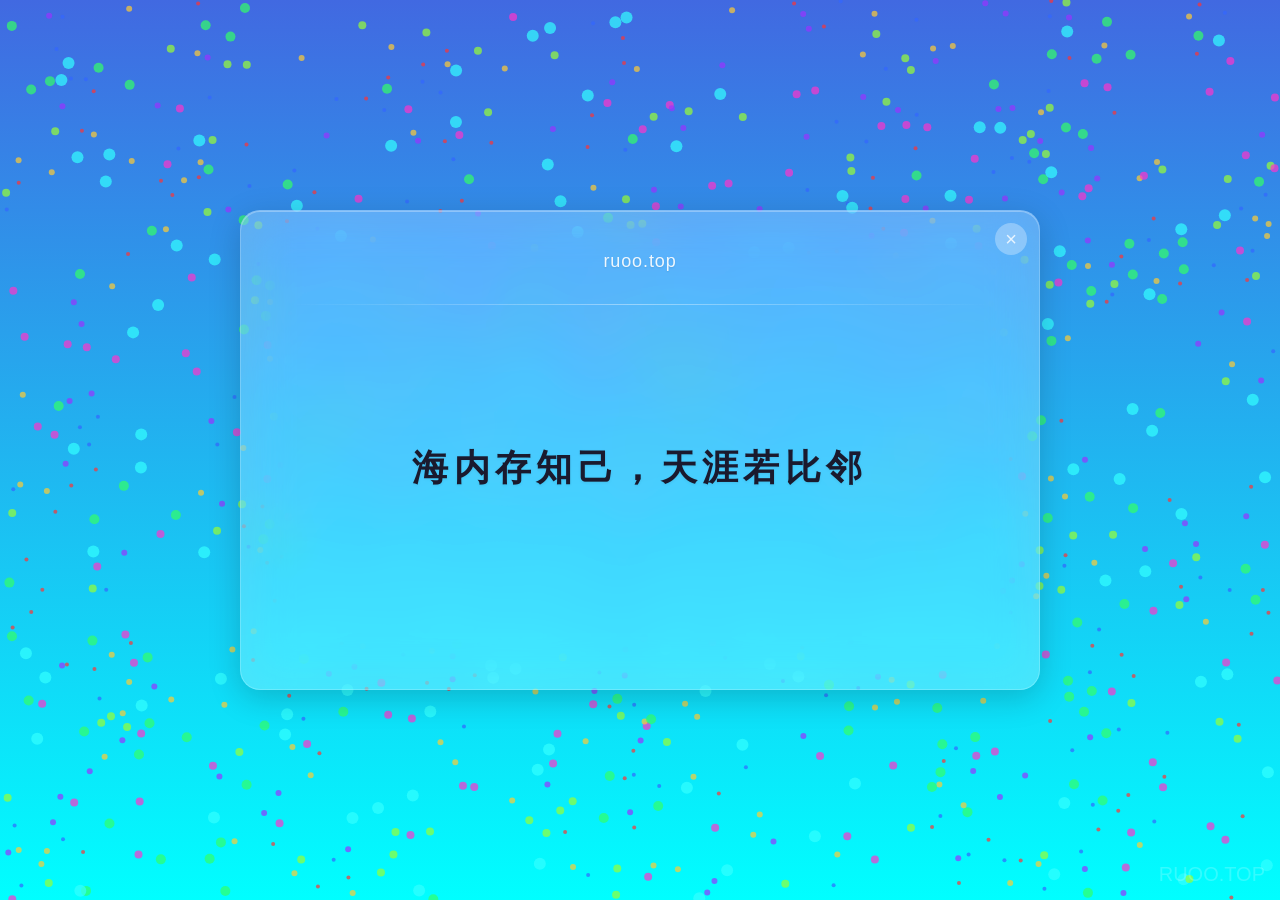
<file: index.html>
<!DOCTYPE html>
<html lang="zh-CN">
  <head>
    <meta charset="UTF-8" />
    <meta name="viewport" content="width=device-width, initial-scale=1.0" />
    <meta http-equiv="X-UA-Compatible" content="IE=edge" />
    <title>ruoo</title>
    <link rel="stylesheet" href="./style.css" />
  </head>

  <body>
    <canvas id="particles"></canvas>

    <div class="wrapper">
      <div class="card" id="mainCard">
        <button class="card-close" id="closeBtn" aria-label="关闭">
          &times;
        </button>
        <div class="card-header">
          <p class="card-domain">ruoo.top</p>
        </div>
        <hr class="card-divider" />
        <div class="card-body">
          <p class="card-title">海内存知己，天涯若比邻</p>
        </div>
      </div>
    </div>

    <script type="module" src="./particles.js"></script>

    <script>
      // 关闭按钮 - 隐藏卡片
      (function () {
        const closeBtn = document.getElementById("closeBtn");
        const card = document.getElementById("mainCard");
        if (!closeBtn || !card) return;

        closeBtn.addEventListener("click", (ev) => {
          ev.stopPropagation(); // 阻止触发卡片的点击波纹
          card.classList.add("hidden");
          // 动画结束后隐藏
          card.addEventListener(
            "animationend",
            () => {
              card.style.display = "none";
            },
            { once: true }
          );
        });
      })();

      // 点击波纹效果
      (function () {
        const card = document.querySelector(".card");
        card.addEventListener("mousedown", (ev) => {
          const dot = document.createElement("i");
          dot.classList.add("dot");
          const rect = card.getBoundingClientRect();
          dot.style.left = `${ev.clientX - rect.left}px`;
          dot.style.top = `${ev.clientY - rect.top}px`;
          card.appendChild(dot);
          setTimeout(() => {
            card.removeChild(dot);
          }, 1000);
        });
      })();
    </script>
  </body>
</html>
</file>
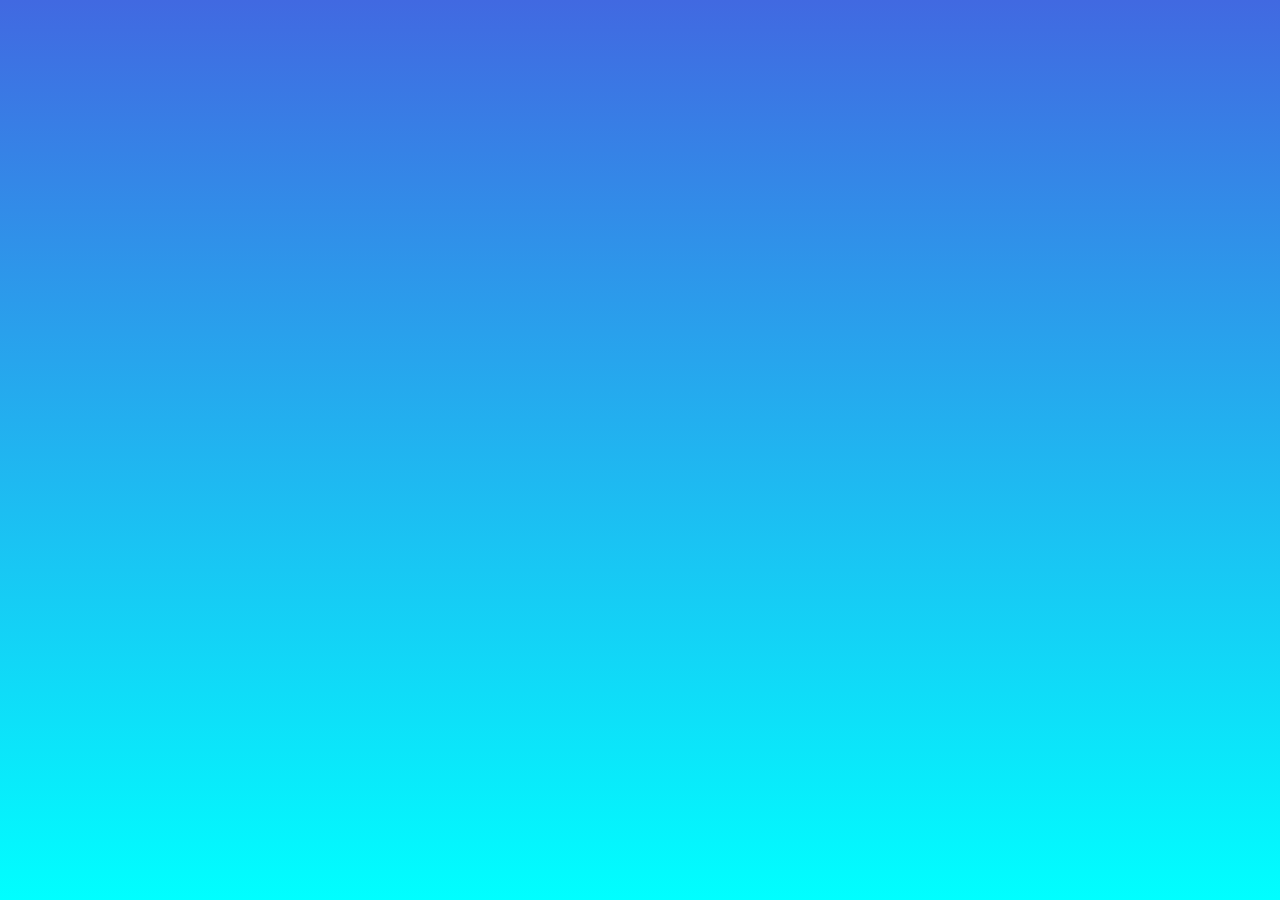
<file: particle.html>
<!DOCTYPE html>
<html>
  <head>
    <meta charset="UTF-8" />
    <link rel="icon" type="image/svg+xml" href="/favicon.svg" />
    <meta name="viewport" content="width=device-width, initial-scale=1.0" />
    <title>particle-life</title>
    <style>
      body {
        margin: 0;
        padding: 0;
        box-sizing: border-box;
        height: 100vh;
        width: 100vw;
        background: linear-gradient(to bottom, #4169e1, #00ffff);
        /* background-image: url(https://ruoo.top/bg.jpg); */
      }
      canvas {
        display: block;
        width: 100%;
        height: 100%;
        box-shadow: 0 0 20px rgba(0, 0, 0, 0.5);
      }
    </style>
    <script type="module" crossorigin src="/particle-webgpu.js"></script>
  </head>
  <body>
    <canvas></canvas>

    <div id="app"></div>

  </body>
</html>
</file>
<file: style.css>
/* ============================================
   Ruoo.top 通用样式
   ============================================ */

/* --- 基础重置 --- */
*,
*::before,
*::after {
  margin: 0;
  padding: 0;
  box-sizing: border-box;
}

body {
  height: 100vh;
  background: linear-gradient(to bottom, #4169e1, #00ffff);
  font-family: "PingFang SC", "Microsoft YaHei", "Noto Sans SC", sans-serif;
  -webkit-font-smoothing: antialiased;
  -moz-osx-font-smoothing: grayscale;
}

/* --- 页面容器 --- */
.wrapper {
  position: absolute;
  inset: 0;
  overflow: hidden auto;
  display: flex;
  justify-content: center;
  flex-direction: column;
}

/* --- 卡片组件 --- */
.card {
  width: 100%;
  max-width: 50rem;
  height: auto;
  min-height: 30rem;
  padding: 2.5rem 3rem;
  margin: auto;
  border-radius: 1.25rem;
  cursor: pointer;
  overflow: hidden;
  user-select: none;
  position: relative;

  /* 毛玻璃效果 */
  backdrop-filter: blur(24px) saturate(1.2);
  -webkit-backdrop-filter: blur(24px) saturate(1.2);
  background-color: rgba(255, 255, 255, 0.25);
  box-shadow:
    0 8px 32px rgba(0, 0, 0, 0.18),
    inset 0 1px 0 rgba(255, 255, 255, 0.3);

  /* 边框装饰 */
  border: 1px solid rgba(255, 255, 255, 0.2);

  /* 过渡动画 */
  transition: transform 0.3s ease, box-shadow 0.3s ease;
}

.card:hover {
  box-shadow:
    0 12px 40px rgba(0, 0, 0, 0.25),
    inset 0 1px 0 rgba(255, 255, 255, 0.3);
}

/* --- 卡片头部 --- */
.card-header {
  text-align: center;
  margin-bottom: 2rem;
}

.card-domain {
  font-size: 1.125rem;
  font-weight: 500;
  color: rgba(255, 255, 255, 0.9);
  letter-spacing: 0.05em;
  text-shadow: 0 1px 2px rgba(0, 0, 0, 0.1);
}

.card-divider {
  border: none;
  height: 1px;
  background: linear-gradient(to right,
      transparent,
      rgba(255, 255, 255, 0.4),
      transparent);
  margin: 1.25rem 0;
}

/* --- 卡片正文 --- */
.card-body {
  display: flex;
  flex-direction: column;
  align-items: center;
  justify-content: center;
  min-height: 18rem;
}

.card-title {
  text-align: center;
  color: #1a1a2e;
  font-size: 2.25rem;
  font-weight: 700;
  line-height: 1.6;
  letter-spacing: 0.15em;
  font-family: "STKaiti", "KaiTi", "楷体", serif;
  text-shadow: 0 1px 3px rgba(0, 0, 0, 0.08);
  position: relative;
  padding: 0 1rem;
}

/* --- 关闭按钮 --- */
.card-close {
  position: absolute;
  top: 0.75rem;
  right: 0.75rem;
  width: 2rem;
  height: 2rem;
  border: none;
  border-radius: 50%;
  background: rgba(255, 255, 255, 0.3);
  color: rgba(255, 255, 255, 0.8);
  font-size: 1.25rem;
  line-height: 1;
  cursor: pointer;
  display: flex;
  align-items: center;
  justify-content: center;
  transition: background 0.2s ease, color 0.2s ease, transform 0.2s ease;
  z-index: 10;
}

.card-close:hover {
  background: rgba(255, 255, 255, 0.6);
  color: #1a1a2e;
  transform: scale(1.1);
}

.card-close:active {
  transform: scale(0.95);
}

/* 卡片隐藏动画 */
.card.hidden {
  animation: cardFadeOut 0.35s ease forwards;
}

@keyframes cardFadeOut {
  0% {
    opacity: 1;
    transform: scale(1);
  }

  100% {
    opacity: 0;
    transform: scale(0.9);
  }
}

/* --- 点击波纹效果 --- */

.dot {
  position: absolute;
  transform: translate(-50%, -50%);
  border-radius: 50%;
  pointer-events: none;
  background: radial-gradient(circle,
      rgba(255, 255, 255, 0.6),
      rgba(255, 255, 255, 0.1));
  animation: ripple 1s ease-out forwards;
}

@keyframes ripple {
  0% {
    width: 0;
    height: 0;
    opacity: 0.8;
  }

  100% {
    width: 500px;
    height: 500px;
    opacity: 0;
  }
}

/* --- 粒子容器 --- */

canvas {
  display: block;
  width: 100%;
  height: 100%;
  box-shadow: 0 0 20px rgba(0, 0, 0, 0.5);
}

/* --- 响应式适配 --- */
@media (max-width: 640px) {
  .card {
    max-width: 90%;
    min-height: 20rem;
    padding: 1.5rem 1.25rem;
    border-radius: 1rem;
  }

  .card-title {
    font-size: 1.5rem;
    letter-spacing: 0.1em;
  }

  .card-title::before,
  .card-title::after {
    font-size: 2rem;
  }

  .card-body {
    min-height: 12rem;
  }
}
</file>
